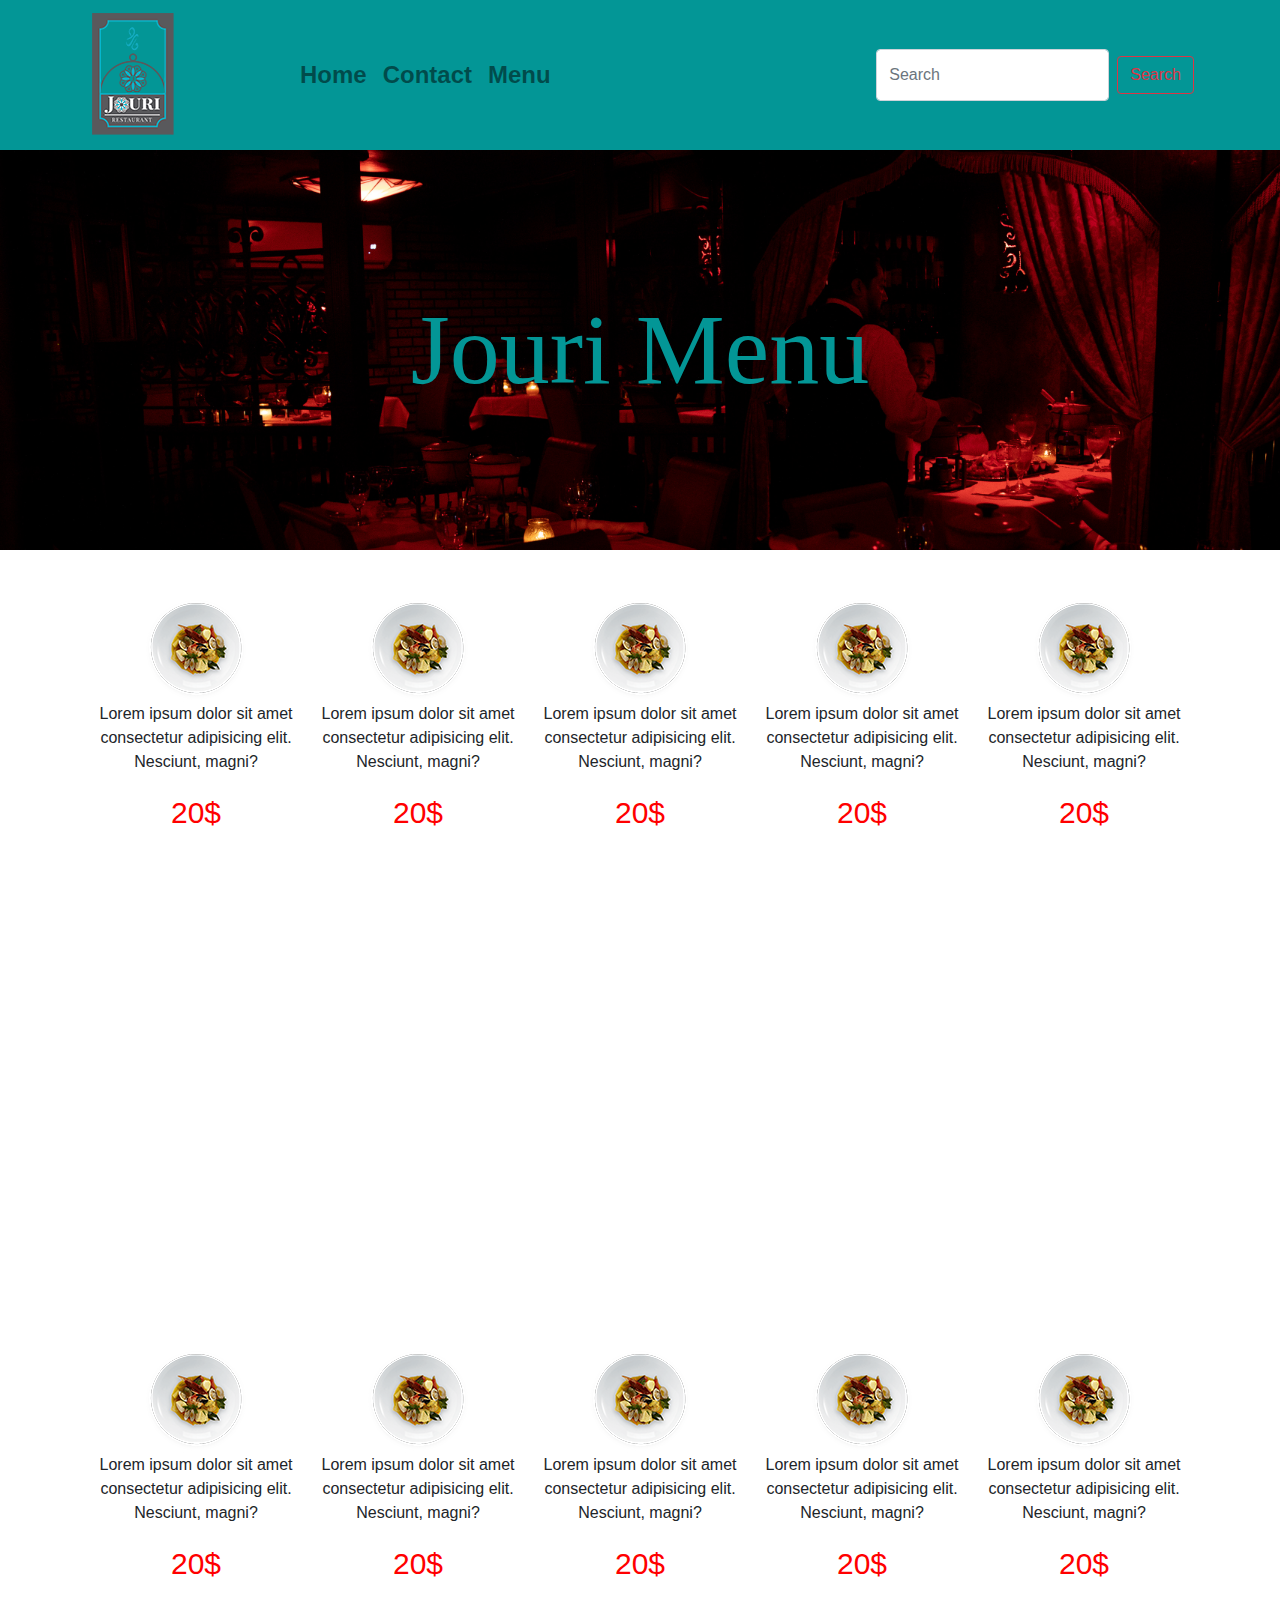
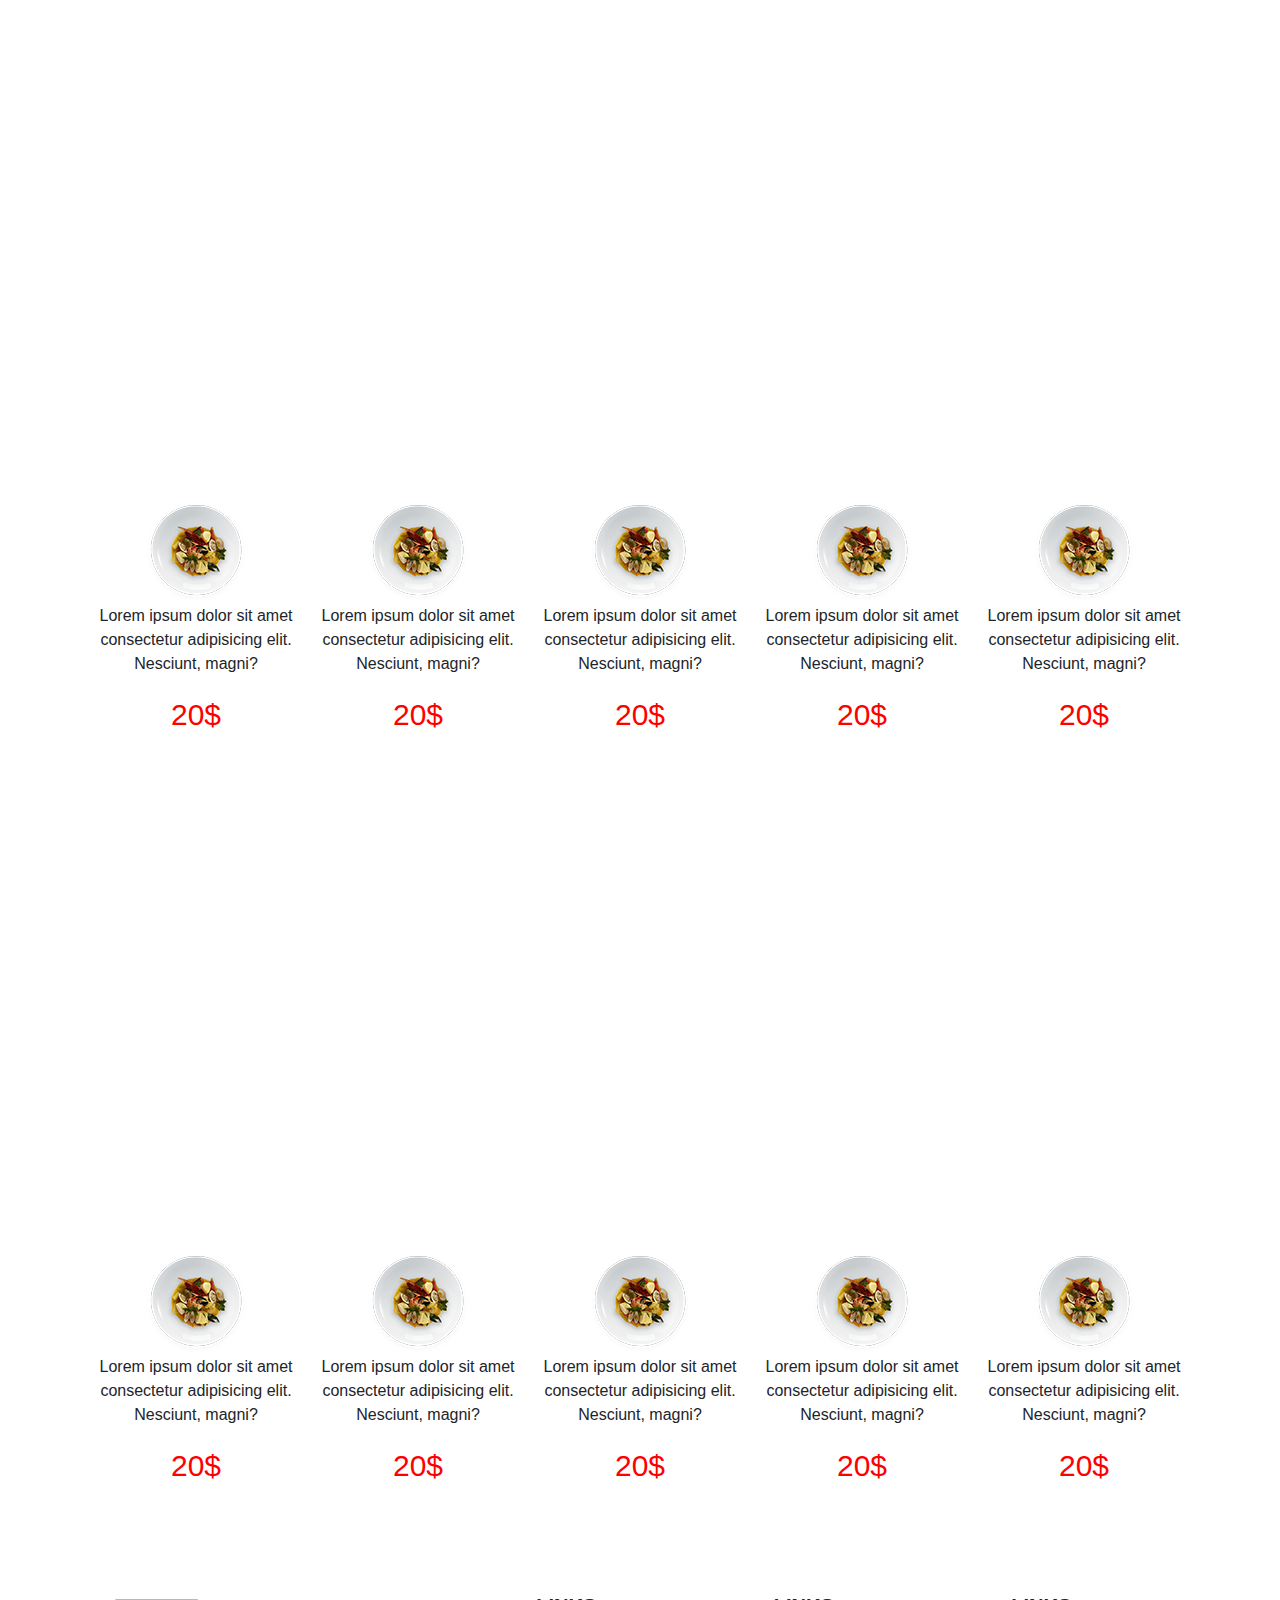
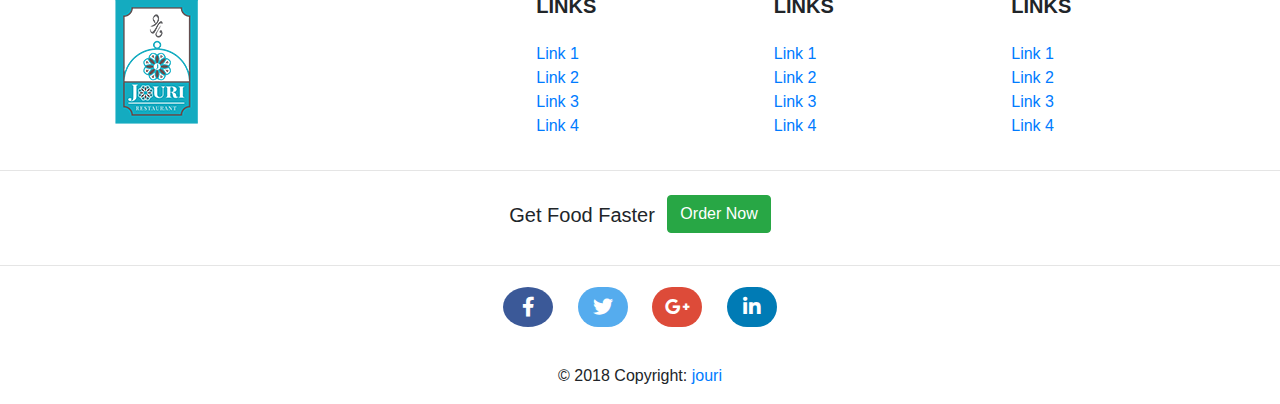
<file: menu.html>
<!DOCTYPE html>
<html lang="en">
<head>
    <meta charset="UTF-8">
    <meta name="viewport" content="width=device-width, initial-scale=1.0">
    <meta charset="UTF-8">
    <meta name="viewport" content="width=device-width, initial-scale=1.0">
    <link rel="icon" href="images/Jouri Flower-01.png">
    <link rel="stylesheet" href="css/normalize.css">
    <link rel="stylesheet" href="css/animate.css">
    <link rel="stylesheet" href="css/owl.carousel.min.css">
    <link rel="stylesheet" href="css/owl.theme.default.min.css">
    <link rel="stylesheet" href="css/bootstrap.css">
    <link rel="stylesheet" href="css/all.css">
    <link rel="stylesheet" href="css/fontawesome.css">
    <link rel="stylesheet" href="css/swiper.min.css">
    <link rel="stylesheet" href="css/menu.css">
    <script src="js/jquery-3.4.1.js"></script>
    <script src="js/owl.carousel.js"></script>
    <script src="js/jquery.nicescroll.min.js"></script>
    <script src="js/swiper.min.js"></script>
    <script src="js/bootstrap.js"></script>
    <script src="js/popper.min.js"></script>
    <script src="js/wow.min.js"></script>
    <script src="js/jquery.waypoints.min.js"></script>
    <script src="js/jquery.counterup.min.js"></script>
    <script>
         new WOW().init();
    </script>
    <title>Jouri.menu</title>
</head>
<body>
    <div class="container-fluid navbar1">
        <nav class="container navbar navbar-expand-lg navbar-light bg-light">
                <a class="navbar-brand" href="index.html"><img src="images/Jouri Ward Logo Final_Inverted Colors.png" alt="logo"></a>
                <button class="navbar-toggler" type="button" data-toggle="collapse" data-target="#navbarSupportedContent" aria-controls="navbarSupportedContent" aria-expanded="false" aria-label="Toggle navigation">
                  <span class="navbar-toggler-icon"></span>
                </button>
              
                <div class="collapse navbar-collapse" id="navbarSupportedContent">
                  <ul class="navbar-nav mr-auto">
                    <li class="nav-item">
                      <a class="nav-link" href="index.html">Home</a>
                    </li>
                    <li class="nav-item">
                      <a class="nav-link" href="contact.html">Contact</a>
                    </li>
                    <li class="nav-item">
                      <a class="nav-link" href="menu.html">Menu</a>
                    </li>
                   
                
                   
                   
                  </ul> 
                  <form class="form-inline my-2 my-lg-0">
                        <input class="form-control mr-sm-2" type="search" placeholder="Search" aria-label="Search">
                        <button class="btn btn-outline-danger my-2 my-sm-0" type="submit">Search</button>
                      </form>            
                </div>
              </nav>
</div>
<section class="sec1 container-fluid">

<h1 class="wow fadeInUp">Jouri Menu</h1>


</section>

<section class="container sec2">

      <div class="choice1">
        <img src="images/dish-1.png" alt="">
        <p>Lorem ipsum dolor sit amet consectetur adipisicing elit. Nesciunt, magni?</p>
        <p style="color:red; font-size:30px;">20$</p>
      </div>
      <div class="choice2">
        <img src="images/dish-1.png" alt="">
        <p>Lorem ipsum dolor sit amet consectetur adipisicing elit. Nesciunt, magni?</p>
        <p style="color:red; font-size:30px;">20$</p>
      </div>
      <div class="choice3">
        <img src="images/dish-1.png" alt="">
        <p>Lorem ipsum dolor sit amet consectetur adipisicing elit. Nesciunt, magni?</p>
        <p style="color:red; font-size:30px;">20$</p>
      </div>
      <div class="choice4">
        <img src="images/dish-1.png" alt="">
        <p>Lorem ipsum dolor sit amet consectetur adipisicing elit. Nesciunt, magni?</p>
        <p style="color:red; font-size:30px;">20$</p>
      </div>
      <div class="choice5">
        <img src="images/dish-1.png" alt="">
        <p>Lorem ipsum dolor sit amet consectetur adipisicing elit. Nesciunt, magni?</p>
        <p style="color:red; font-size:30px;">20$</p>
      </div>

</section>
<section class="sec1 container-fluid">

<h1 class="wow fadeInUp">Breakfast</h1>


</section>

<section class="container sec3">

      <div class="choice1">
        <img src="images/dish-1.png" alt="">
        <p>Lorem ipsum dolor sit amet consectetur adipisicing elit. Nesciunt, magni?</p>
        <p style="color:red; font-size:30px;">20$</p>
      </div>
      <div class="choice2">
        <img src="images/dish-1.png" alt="">
        <p>Lorem ipsum dolor sit amet consectetur adipisicing elit. Nesciunt, magni?</p>
        <p style="color:red; font-size:30px;">20$</p>
      </div>
      <div class="choice3">
        <img src="images/dish-1.png" alt="">
        <p>Lorem ipsum dolor sit amet consectetur adipisicing elit. Nesciunt, magni?</p>
        <p style="color:red; font-size:30px;">20$</p>
      </div>
      <div class="choice4">
        <img src="images/dish-1.png" alt="">
        <p>Lorem ipsum dolor sit amet consectetur adipisicing elit. Nesciunt, magni?</p>
        <p style="color:red; font-size:30px;">20$</p>
      </div>
      <div class="choice5">
        <img src="images/dish-1.png" alt="">
        <p>Lorem ipsum dolor sit amet consectetur adipisicing elit. Nesciunt, magni?</p>
        <p style="color:red; font-size:30px;">20$</p>
      </div>

</section>
<section class="sec1 container-fluid">

<h1 class="wow fadeInUp">Lunch</h1>


</section>

<section class="container sec3">

      <div class="choice1">
        <img src="images/dish-1.png" alt="">
        <p>Lorem ipsum dolor sit amet consectetur adipisicing elit. Nesciunt, magni?</p>
        <p style="color:red; font-size:30px;">20$</p>
      </div>
      <div class="choice2">
        <img src="images/dish-1.png" alt="">
        <p>Lorem ipsum dolor sit amet consectetur adipisicing elit. Nesciunt, magni?</p>
        <p style="color:red; font-size:30px;">20$</p>
      </div>
      <div class="choice3">
        <img src="images/dish-1.png" alt="">
        <p>Lorem ipsum dolor sit amet consectetur adipisicing elit. Nesciunt, magni?</p>
        <p style="color:red; font-size:30px;">20$</p>
      </div>
      <div class="choice4">
        <img src="images/dish-1.png" alt="">
        <p>Lorem ipsum dolor sit amet consectetur adipisicing elit. Nesciunt, magni?</p>
        <p style="color:red; font-size:30px;">20$</p>
      </div>
      <div class="choice5">
        <img src="images/dish-1.png" alt="">
        <p>Lorem ipsum dolor sit amet consectetur adipisicing elit. Nesciunt, magni?</p>
        <p style="color:red; font-size:30px;">20$</p>
      </div>

</section>
<section class="sec1 container-fluid">

<h1 class="wow fadeInUp">Dinner</h1>


</section>

<section class="container sec4">

      <div class="choice1">
        <img src="images/dish-1.png" alt="">
        <p>Lorem ipsum dolor sit amet consectetur adipisicing elit. Nesciunt, magni?</p>
        <p style="color:red; font-size:30px;">20$</p>
      </div>
      <div class="choice2">
        <img src="images/dish-1.png" alt="">
        <p>Lorem ipsum dolor sit amet consectetur adipisicing elit. Nesciunt, magni?</p>
        <p style="color:red; font-size:30px;">20$</p>
      </div>
      <div class="choice3">
        <img src="images/dish-1.png" alt="">
        <p>Lorem ipsum dolor sit amet consectetur adipisicing elit. Nesciunt, magni?</p>
        <p style="color:red; font-size:30px;">20$</p>
      </div>
      <div class="choice4">
        <img src="images/dish-1.png" alt="">
        <p>Lorem ipsum dolor sit amet consectetur adipisicing elit. Nesciunt, magni?</p>
        <p style="color:red; font-size:30px;">20$</p>
      </div>
      <div>
        <img src="images/dish-1.png" alt="">
        <p>Lorem ipsum dolor sit amet consectetur adipisicing elit. Nesciunt, magni?</p>
        <p style="color:red; font-size:30px;">20$</p>
      </div>

</section>







    <!-- Footer -->
<footer class="page-footer font-small stylish-color-dark pt-4">

    <!-- Footer Links -->
    <div class="container text-center text-md-left">
  
      <!-- Grid row -->
      <div class="row">
  
        <!-- Grid column -->
        <div class="col-md-4 mx-auto">
  
          <!-- Content -->
          <h5 class="font-weight-bold text-uppercase mt-3 mb-4"><a href="index.html"><img src="images/Jouri Ward Logo Final_Original Colors.png" alt=""></a></h5>
  
  
        </div>
        <!-- Grid column -->
  
        <hr class="clearfix w-100 d-md-none">
  
        <!-- Grid column -->
        <div class="col-md-2 mx-auto">
  
          <!-- Links -->
          <h5 class="font-weight-bold text-uppercase mt-3 mb-4">Links</h5>
  
          <ul class="list-unstyled">
            <li>
              <a href="#!">Link 1</a>
            </li>
            <li>
              <a href="#!">Link 2</a>
            </li>
            <li>
              <a href="#!">Link 3</a>
            </li>
            <li>
              <a href="#!">Link 4</a>
            </li>
          </ul>
  
        </div>
        <!-- Grid column -->
  
        <hr class="clearfix w-100 d-md-none">
  
        <!-- Grid column -->
        <div class="col-md-2 mx-auto">
  
          <!-- Links -->
          <h5 class="font-weight-bold text-uppercase mt-3 mb-4">Links</h5>
  
          <ul class="list-unstyled">
            <li>
              <a href="#!">Link 1</a>
            </li>
            <li>
              <a href="#!">Link 2</a>
            </li>
            <li>
              <a href="#!">Link 3</a>
            </li>
            <li>
              <a href="#!">Link 4</a>
            </li>
          </ul>
  
        </div>
        <!-- Grid column -->
  
        <hr class="clearfix w-100 d-md-none">
  
        <!-- Grid column -->
        <div class="col-md-2 mx-auto">
  
          <!-- Links -->
          <h5 class="font-weight-bold text-uppercase mt-3 mb-4">Links</h5>
  
          <ul class="list-unstyled">
            <li>
              <a href="#!">Link 1</a>
            </li>
            <li>
              <a href="#!">Link 2</a>
            </li>
            <li>
              <a href="#!">Link 3</a>
            </li>
            <li>
              <a href="#!">Link 4</a>
            </li>
          </ul>
  
        </div>
        <!-- Grid column -->
  
      </div>
      <!-- Grid row -->
  
    </div>
    <!-- Footer Links -->
  
    <hr>
  
    <!-- Call to action -->
    <ul class="list-unstyled list-inline text-center py-2">
      <li class="list-inline-item">
        <h5 class="mb-1">Get Food Faster</h5>
      </li>
      <li class="list-inline-item">
        <div class="modal fade" id="modalSubscriptionForm" tabindex="-1" role="dialog" aria-labelledby="myModalLabel"
        aria-hidden="true">
        <div class="modal-dialog" role="document">
          <div class="modal-content">
            <div class="modal-header text-center">
              <h4 class="modal-title w-100 font-weight-bold">Order</h4>
              <button type="button" class="close" data-dismiss="modal" aria-label="Close">
                <span aria-hidden="true">&times;</span>
              </button>
            </div>
            <div class="modal-body mx-3">
              <div class="md-form mb-5">
                <i class="fas fa-user prefix grey-text"></i>
                <input type="text" id="form3" class="form-control validate">
                <label data-error="wrong" data-success="right" for="form3">Your name</label>
              </div>
      
              <div class="md-form mb-4">
                <i class="fas fa-envelope prefix grey-text"></i>
                <input type="email" id="form2" class="form-control validate">
                <label data-error="wrong" data-success="right" for="form2">Your email</label>
              </div>
              <div class="md-form mb-4">
                <i class="fas fa-phone prefix grey-text"></i>
                <input type="text" id="form2" class="form-control validate">
                <label data-error="wrong" data-success="right" for="form2">Your Number</label>
              </div>
      
            </div>
            <div class="modal-footer d-flex justify-content-center">
              <button class="btn btn-indigo">Send <i class="fas fa-paper-plane-o ml-1"></i></button>
            </div>
          </div>
        </div>
      </div>
      
      <div class="text-center">
        <a href="" class="btn btn-success btn-rounded mb-2" data-toggle="modal" data-target="#modalSubscriptionForm">Order Now</a>
      </div>
      </li>
    </ul>
    <!-- Call to action -->
  
    <hr>
  
       <!-- Social buttons -->
       <ul class="list-unstyled list-inline text-center">
        <li class="list-inline-item">
          <a class="btn-floating btn-fb mx-1" href="facebook.com">
            <i class="icons fab fa-facebook-f"> </i>
          </a>
        </li>
        <li class="list-inline-item">
          <a class="btn-floating btn-tw mx-1" href="twitter.com">
            <i class="icons fab fa-twitter"> </i>
          </a>
        </li>
        <li class="list-inline-item">
          <a class="btn-floating btn-gplus mx-1" href="gmail.com">
            <i class="icons fab fa-google-plus-g"> </i>
          </a>
        </li>
        <li class="list-inline-item">
          <a class="btn-floating btn-li mx-1" href="inline.com">
            <i class="icons fab fa-linkedin-in"> </i>
          </a>
        </li>
    
      </ul>
    <!-- Social buttons -->
  
    <!-- Copyright -->
    <div class="footer-copyright text-center py-3">© 2018 Copyright:
      <a href="https://mdbootstrap.com/education/bootstrap/"> jouri</a>
    </div>
    <!-- Copyright -->
  
  </footer>
  <!-- Footer -->
  <button class="btn1" onclick="topFunction()" id="myBtn" title="Go to top">Top</button>



         <script src="js/script.js"></script>             
</body>
</html>
</file>
<file: css/menu.css>
*
{
    transition:all 1s;
}
.container-fluid{
    padding:0;
}
.navbar1{
    background:#039696 !important;
}
.bg-light{
    background:#039696 !important;
}
.mr-auto{
    margin-left:100px;
}
.nav-item a{
    color:gray;
    font-size:24px;
    font-weight:bolder;
    display:flex;
    justify-content: space-between;
    transition:all .5s;
}
@media screen and (max-width:992px){
    .mr-auto{
        margin-left:0;
    }
    
}
.navbar-light .navbar-nav .nav-link:hover, .navbar-light .navbar-nav .nav-link:focus {
    color: burlywood;
  }
  #myBtn {
    display: none; /* Hidden by default */
    position: fixed; /* Fixed/sticky position */
    bottom: 20px; /* Place the button at the bottom of the page */
    right: 30px; /* Place the button 30px from the right */
    z-index: 99; /* Make sure it does not overlap */
    border: none; /* Remove borders */
    outline: none; /* Remove outline */
    background-color: red; /* Set a background color */
    color: white; /* Text color */
    cursor: pointer; /* Add a mouse pointer on hover */
    padding: 15px; /* Some padding */
    border-radius: 10px; /* Rounded corners */
    font-size: 18px; /* Increase font size */
  }
  
  #myBtn:hover {
    background-color: #555; /* Add a dark-grey background on hover */
  }
  html{
      scroll-behavior: smooth;
  }
  @media screen and (max-width:992px){
      .btn1{
          display:none
      }
  }
.icons {
    padding: 20px;
    font-size: 30px;
    width: 50px;
    text-align: center;
    text-decoration: none;
    margin: 5px 2px;
  }
  
  .icons:hover {
      opacity: 0.7;
  }
  
  .fa-facebook-f {
    background: #3B5998;
    color: white;
    padding:10px;
    font-size:20px;
    border-radius:50%;
  }
  
  .fa-twitter {
    background: #55ACEE;
    color: white; padding:10px;
    font-size:20px;
    border-radius: 250px;
  }
  
  .fa-google-plus-g {
    background: #dd4b39;
    color: white; padding:10px;
    font-size:20px;
    border-radius: 250px;
  }
  
  .fa-linkedin-in {
    background: #007bb5;
    color: white; padding:10px;
    font-size:20px;
    border-radius: 250px;
  }
  .sec1{
      background:url('../images/Gejas_sandynoto_1.jpg');
      background-size:cover;
     background-attachment:fixed;
      height:400px;

  }
  .sec1 h1{
      line-height:400px;
      font-family: BRUSHSCI;
      text-align:center;
      color:#039696;
      font-size:100px;
  }
@media screen and (max-width:992px){
  .sec1 h1{
    line-height:400px;
    font-family: BRUSHSCI;
    text-align:center;
    color:#039696;
    font-size:50px;
}
}
.navigation2{
  color:#039696 !important;
  
}
.sec2{
  display:flex;
  flex-direction:row;
  justify-content: space-around;
  align-items: center;
  margin-top:50px;
  margin-bottom:50px;
  text-align:center;
}
.sec3{
  display:flex;
  flex-direction:row;
  justify-content: space-around;
  align-items: center;
  margin-top:50px;
  margin-bottom:50px;
  text-align:center;
}
.sec4{
  display:flex;
  flex-direction:row;
  justify-content: space-around;
  align-items: center;
  margin-top:50px;
  margin-bottom:50px;
  text-align:center;
}
@media screen and (max-width:992px){
  .sec4{
    display:flex;
    flex-direction:row;
    flex-wrap: wrap;
    justify-content: space-around;
    align-items: center;
    margin-top:50px;
    margin-bottom:50px;
    text-align:center;
  }

}
@media screen and (max-width:992px){
  .sec2{
    display:flex;
    flex-direction:row;
    flex-wrap: wrap;
    justify-content: space-around;
    align-items: center;
    margin-top:50px;
    margin-bottom:50px;
    text-align:center;
  }

}
@media screen and (max-width:992px){
  .sec3{
    display:flex;
    flex-direction:row;
    flex-wrap: wrap;
    justify-content: space-around;
    align-items: center;
    margin-top:50px;
    margin-bottom:50px;
    text-align:center;
  }

}
</file>
